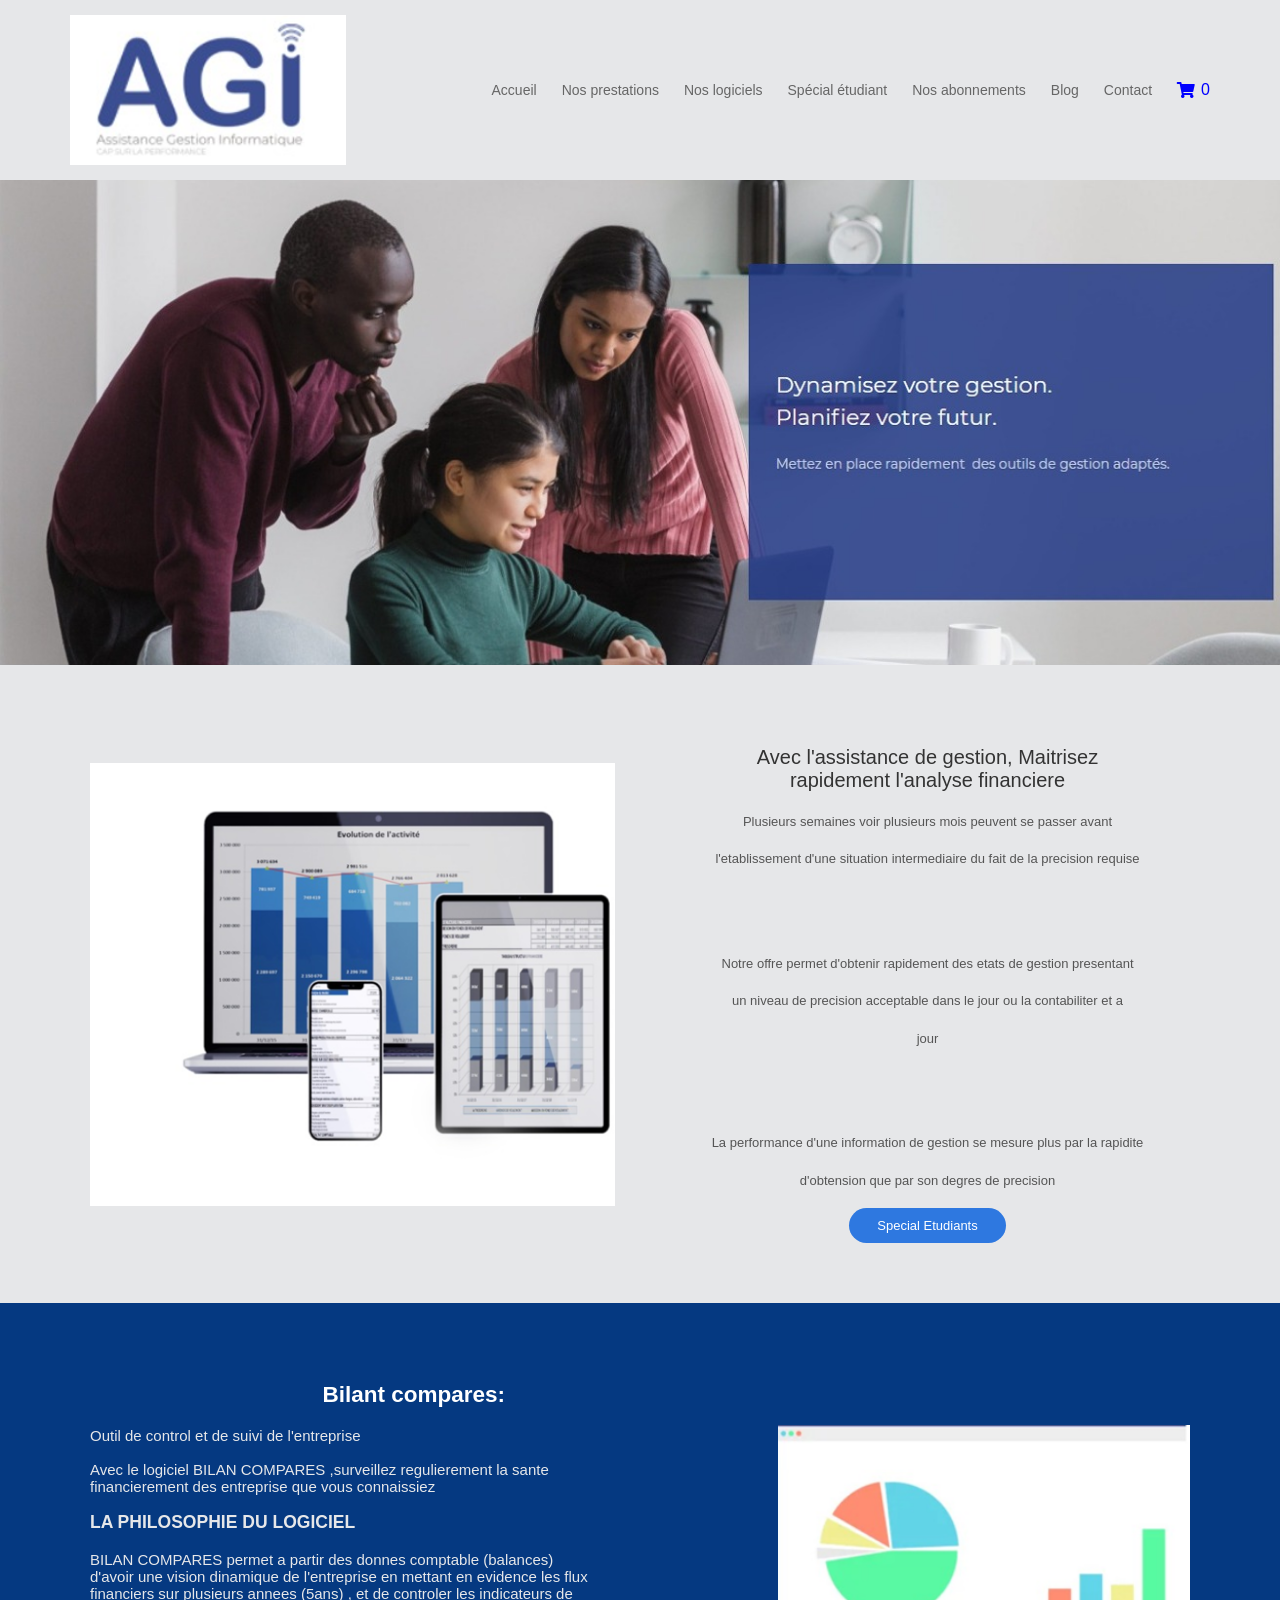
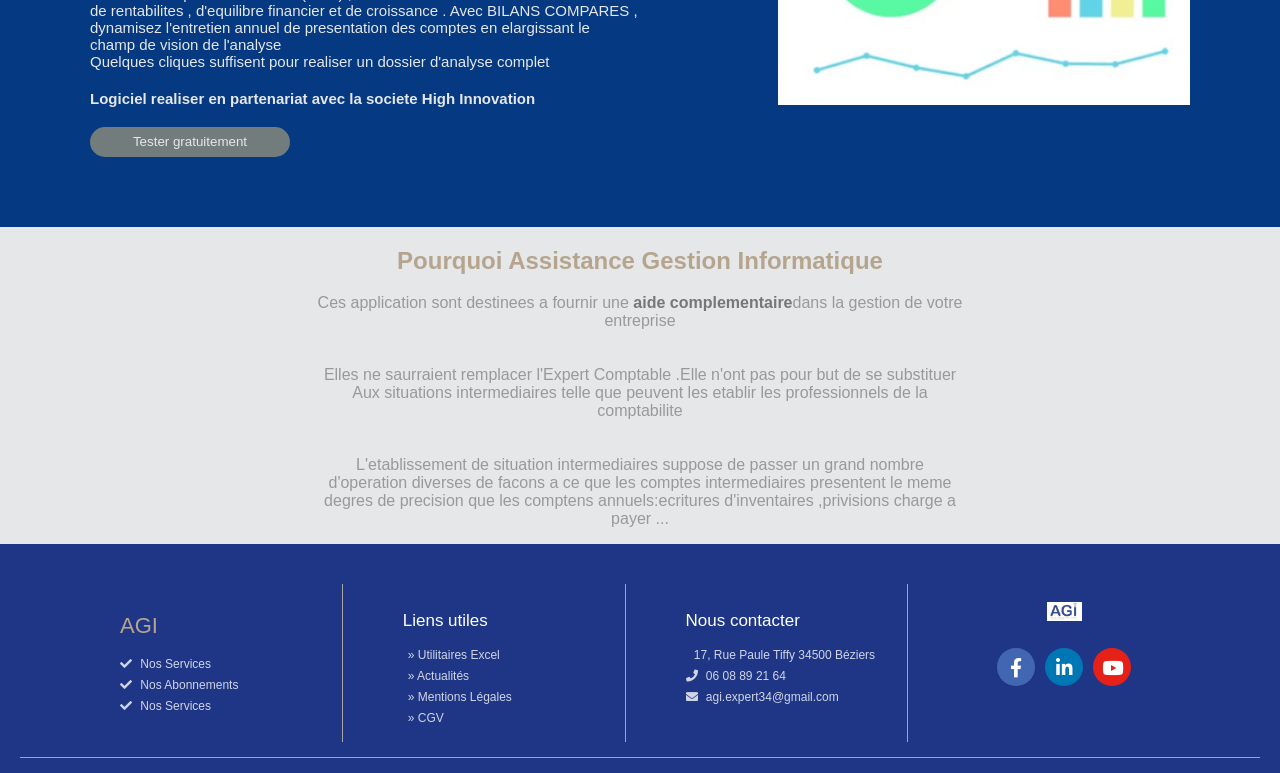
<file: acceuil.html>
<!DOCTYPE html>
<html lang="en">
<head>
    <meta charset="UTF-8">
    <meta name="viewport" content="width=device-width, initial-scale=1.0">
    <title> GPI </title>
    <link rel="stylesheet" href="acceuil.css">
    <link rel="stylesheet" href="nav.css">
    <link rel="stylesheet" href="footer.css">
    <link rel="stylesheet" href="font/css/all.css">
    
</head>
<body>
    <nav>

    <a href="acceuil.html" class="logo">
        <img src="assets/agi.png" alt="Logo AGI">
    </a>

    <ul>
        <li><a href="acceuil.html">Accueil</a></li>

        <li><a href="prestations.html">Nos prestations</a></li>

        <li><a href="logiciels.html">Nos logiciels</a></li>

        <li><a href="etudiants.html">Spécial étudiant</a></li>

        <li><a href="abonnements.html">Nos abonnements</a></li>

        <li><a href="blog.html">Blog</a></li>

        <li><a href="contact.html">Contact</a></li>

        <li>
            <a href="#" class="panier-lien">
                <i class="fas fa-shopping-cart"></i>
                <span id="compteur-panier">0</span>
            </a>
        </li>
    </ul>

</nav>
    <div > 
        <img src="assets/appe.jpeg" alt="">
    </div>
    <section class="section">
        <div class="conteneur">
            <div class="colonne-image">
                <img src="assets/tab.png" alt="">
            </div>
            <div class="colonne-texte">
                <h2>Avec l'assistance de gestion, Maitrisez  <br>rapidement l'analyse financiere</h2>
                <p>Plusieurs semaines voir plusieurs mois peuvent se passer avant</p>
                <p>l'etablissement d'une situation intermediaire du fait de la precision requise</p>
                <br>
                <br>
                <br>
                <p>Notre offre permet d'obtenir rapidement des etats de gestion presentant </p>
                <p>un niveau de precision acceptable dans le jour ou la contabiliter et a  </p>
                <p>jour</p>
                <br>
                <br>
                <br>
                <p>La performance d'une information de gestion se mesure plus par la rapidite </p>
                <p>d'obtension que par son degres de precision </p>
                <a href="">
                    <button>Special Etudiants </button>
                </a>
            </div>
        </div>
    </section>
    <section class="section2">
        <div class="conteneur2">
            <div class="gauche">
                <h1 class="titre">Bilant compares:</h1>  
                <p class="pa" >
                     Outil de control et de suivi de l'entreprise <br> <br> 
                    Avec le logiciel BILAN COMPARES ,surveillez regulierement la sante <br> 
                    financierement des entreprise que vous connaissiez
                </p>
                <h3>LA PHILOSOPHIE DU LOGICIEL </h3>
                <p class="pa" >BILAN COMPARES permet a partir des donnes comptable (balances) <br>
                d'avoir une vision dinamique  de l'entreprise en mettant en evidence  les flux
                <br> financiers sur plusieurs annees (5ans) , et de controler les indicateurs de <br>
                 de rentabilites , d'equilibre financier et de croissance . Avec BILANS COMPARES , <br>
                dynamisez l'entretien annuel de presentation des comptes en elargissant le <br>
                 champ  de vision de l'analyse <br> Quelques cliques suffisent pour realiser un dossier d'analyse complet 
                </p>
                <h4 >Logiciel realiser en partenariat avec la societe High Innovation </h4>
                <button class="bou">Tester gratuitement </button>
            </div>
        <div class="droite">
            <img src="assets/dia.png" alt="diagramme" class="diag">
        </div>
        </div>
    </section>



     <section class="section3">
        <div class="conteneur3">
            <div class="centre">
                <h1>Pourquoi Assistance Gestion Informatique </h1>
                <p>
                    Ces application sont destinees a fournir une <strong> aide complementaire</strong >dans la gestion de votre <br> entreprise  <br> <br> <br>
                    Elles ne saurraient remplacer l'Expert Comptable .Elle n'ont pas pour but de se substituer <br>
                    Aux situations intermediaires telle que peuvent les etablir les professionnels de la  <br class="c"> comptabilite <br>  <br> <br> 
                    L'etablissement de situation intermediaires suppose de passer un grand nombre <br> 
                    d'operation diverses de facons a ce que les comptes intermediaires presentent le meme <br>
                    degres de precision que les comptens annuels:ecritures d'inventaires ,privisions charge a <br class="c"> payer ...



                </p>
            </div>

        </div>
     </section>
</body>
 <footer class="footer">
    <div class="footer-conteneur">
        <div class="footer-colonne">
            <h2>AGI</h2>
            <ul>
                <li><i class="fas fa-check"></i> Nos Services</li>
                <li><i class="fas fa-check"></i> Nos Abonnements</li>
                <li><i class="fas fa-check"></i> Nos Services</li>
            </ul>
        </div>
          <div class="footer-colonne">
            <h3>Liens utiles</h3>

            <ul>
                <li><i class="fas fa-angles-right"></i>» Utilitaires Excel</li>
                <li><i class="fas fa-angles-right"></i>» Actualités</li>
                <li><i class="fas fa-angles-right"></i>» Mentions Légales</li>
                <li><i class="fas fa-angles-right"></i>» CGV</li>
            </ul>
        </div>

        <!-- Colonne 3 -->
        <div class="footer-colonne">
            <h3>Nous contacter</h3>

            <ul>
                <li><i class="fas fa-location-dot"></i> 17, Rue Paule Tiffy 34500 Béziers</li>
                <li><i class="fas fa-phone"></i> 06 08 89 21 64</li>
                <li><i class="fas fa-envelope"></i> agi.expert34@gmail.com</li>
            </ul>
        </div>

        <!-- Colonne 4 : Réseaux sociaux -->
<div class="footer-colonne reseaux">

    <div class="logo-reseaux">
        <img src="assets/agi.png" alt="Logo AGI">
    </div>

    <div class="social-icons">
        <a href="#" class="facebook">
            <i class="fab fa-facebook-f"></i>
        </a>

        <a href="#" class="linkedin">
            <i class="fab fa-linkedin-in"></i>
        </a>

        <a href="#" class="youtube">
            <i class="fab fa-youtube"></i>
        </a>
    </div>

</div>

    </div>


    <div class="footer-bas">
    </div>

    </div>
 </footer>

</html>
</file>
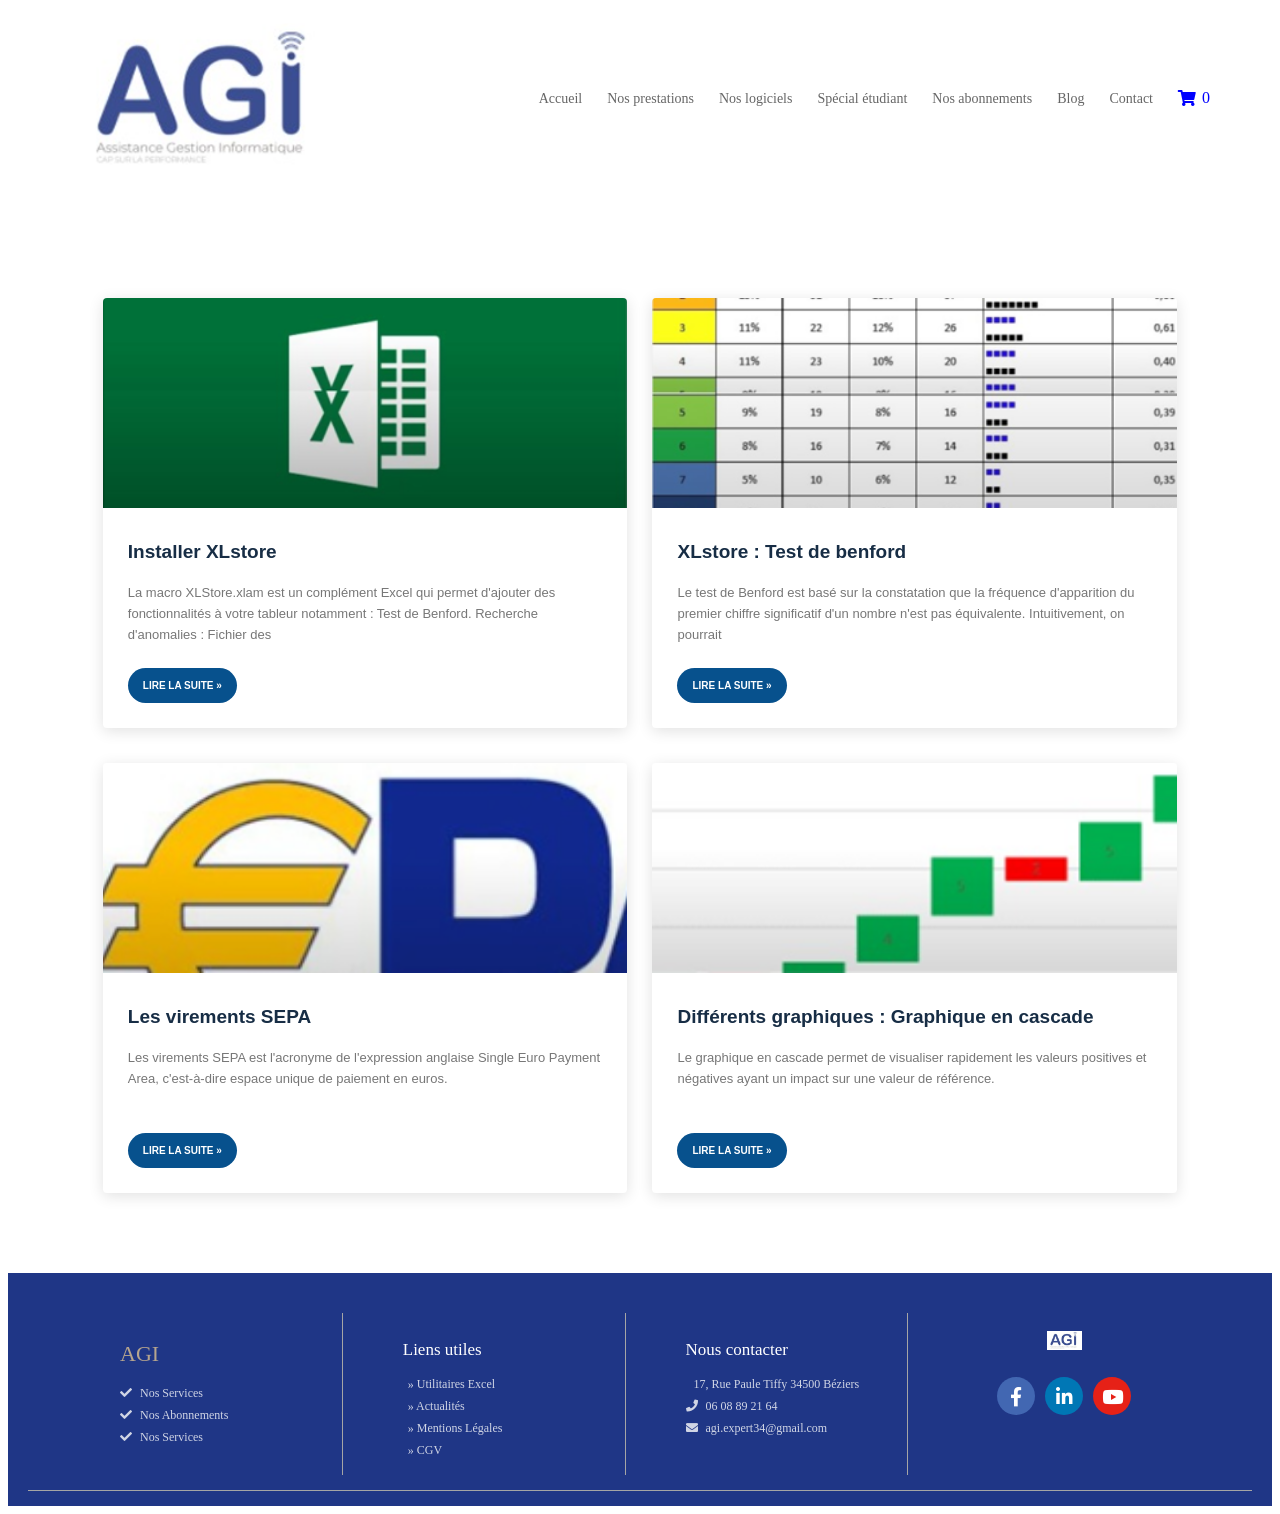
<file: blog.html>
<!DOCTYPE html>
<html lang="fr">

<head>
    <meta charset="UTF-8">
    <meta name="viewport" content="width=device-width, initial-scale=1.0">

    <title>Blog - AGI</title>

    <!-- CSS de la navigation commune -->
    <link rel="stylesheet" href="nav.css">
    <link rel="stylesheet" href="footer.css">
    <!-- CSS spécifique au blog -->
    <link rel="stylesheet" href="blog.css">

    <!-- Bibliothèque des icônes -->
    <link rel="stylesheet" href="font/css/all.css">

</head>

<body>

    <!-- ================= NAVIGATION ================= -->

    <nav>

        <a href="acceuil.html" class="logo">
            <img src="assets/agi.png" alt="Logo AGI">
        </a>

        <ul>

            <li>
                <a href="acceuil.html">Accueil</a>
            </li>

            <li>
                <a href="prestations.html">Nos prestations</a>
            </li>

            <li>
                <a href="logiciels.html">Nos logiciels</a>
            </li>

            <li>
                <a href="etudiants.html">Spécial étudiant</a>
            </li>

            <li>
                <a href="abonnements.html">Nos abonnements</a>
            </li>

            <li>
                <a href="blog.html" class="active">Blog</a>
            </li>

            <li>
                <a href="contact.html">Contact</a>
            </li>

            <li>
                <a href="#" class="panier-lien">
                    <i class="fas fa-shopping-cart"></i>
                    <span id="compteur-panier">0</span>
                </a>
            </li>

        </ul>

    </nav>


    <!-- ================= CONTENU BLOG ================= -->

    <main class="blog-container">

        <section class="blog-grid">


            <!-- ARTICLE 1 -->

            <article class="blog-card">

                <img src="assets/noum.png" alt="Installation XLstore">

                <div class="blog-content">

                    <h2>Installer XLstore</h2>

                    <p>
                        La macro XLStore.xlam est un complément Excel
                        qui permet d'ajouter des fonctionnalités à votre
                        tableur notamment : Test de Benford.
                        Recherche d'anomalies : Fichier des
                    </p>

                    <a href="#" class="read-more">
                        LIRE LA SUITE »
                    </a>

                </div>

            </article>


            <!-- ARTICLE 2 -->

            <article class="blog-card">

                <img src="assets/exel.png" alt="Test de Benford">

                <div class="blog-content">

                    <h2>XLstore : Test de benford</h2>

                    <p>
                        Le test de Benford est basé sur la constatation
                        que la fréquence d'apparition du premier chiffre
                        significatif d'un nombre n'est pas équivalente.
                        Intuitivement, on pourrait
                    </p>

                    <a href="#" class="read-more">
                        LIRE LA SUITE »
                    </a>

                </div>

            </article>


            <!-- ARTICLE 3 -->

            <article class="blog-card">

                <img src="assets/dev.png" alt="Virements SEPA">

                <div class="blog-content">

                    <h2>Les virements SEPA</h2>

                    <p>
                        Les virements SEPA est l'acronyme de
                        l'expression anglaise Single Euro Payment Area,
                        c'est-à-dire espace unique de paiement en euros.
                    </p>

                    <a href="#" class="read-more">
                        LIRE LA SUITE »
                    </a>

                </div>

            </article>


            <!-- ARTICLE 4 -->

            <article class="blog-card">

                <img src="assets/dias.png" alt="Graphique en cascade">

                <div class="blog-content">

                    <h2>Différents graphiques : Graphique en cascade</h2>

                    <p>
                        Le graphique en cascade permet de visualiser
                        rapidement les valeurs positives et négatives
                        ayant un impact sur une valeur de référence.
                    </p>

                    <a href="#" class="read-more">
                        LIRE LA SUITE »
                    </a>

                </div>

            </article>


        </section>

    </main>


</body>


<footer class="footer">
    <div class="footer-conteneur">
        <div class="footer-colonne">
            <h2>AGI</h2>
            <ul>
                <li><i class="fas fa-check"></i> Nos Services</li>
                <li><i class="fas fa-check"></i> Nos Abonnements</li>
                <li><i class="fas fa-check"></i> Nos Services</li>
            </ul>
        </div>
          <div class="footer-colonne">
            <h3>Liens utiles</h3>

            <ul>
                <li><i class="fas fa-angles-right"></i>» Utilitaires Excel</li>
                <li><i class="fas fa-angles-right"></i>» Actualités</li>
                <li><i class="fas fa-angles-right"></i>» Mentions Légales</li>
                <li><i class="fas fa-angles-right"></i>» CGV</li>
            </ul>
        </div>

        <!-- Colonne 3 -->
        <div class="footer-colonne">
            <h3>Nous contacter</h3>

            <ul>
                <li><i class="fas fa-location-dot"></i> 17, Rue Paule Tiffy 34500 Béziers</li>
                <li><i class="fas fa-phone"></i> 06 08 89 21 64</li>
                <li><i class="fas fa-envelope"></i> agi.expert34@gmail.com</li>
            </ul>
        </div>

        <!-- Colonne 4 : Réseaux sociaux -->
<div class="footer-colonne reseaux">

    <div class="logo-reseaux">
        <img src="assets/agi.png" alt="Logo AGI">
    </div>

    <div class="social-icons">
        <a href="#" class="facebook">
            <i class="fab fa-facebook-f"></i>
        </a>

        <a href="#" class="linkedin">
            <i class="fab fa-linkedin-in"></i>
        </a>

        <a href="#" class="youtube">
            <i class="fab fa-youtube"></i>
        </a>
    </div>

</div>

    </div>


    <div class="footer-bas">
    </div>

    </div>
 </footer>
</html>
</file>
<file: acceuil.css>
body{
  margin: 0;
  font-family: Arial, Helvetica, sans-serif;
  background-color: #e6e7e9;
}

.logo img{
  height: 150px;
  width: auto;
  display: block;
 
}
div img {
  width: 100%;
}


.section{
  background-color: #e6e7e9;
  padding: 60px 20px;
  font-family: Arial, Helvetica, sans-serif;
}
.conteneur{
  max-width: 1100px;
  margin:  0 auto;
  display: flex;
  align-items: center;
  gap: 50px;

}
.colonne-texte {

  flex: 1;
  text-align: center;
  color: #555555;

}
.colonne-image{
  flex: 1;
  text-align: center;
}
.colonne-image img{
  max-width: 100%;
  height: auto;
}

.colonne-texte h2{
  font-size: 20px;
  font-weight: normal;
  color: #333333;
  margin-bottom: 20px;
}
.colonne-texte p{
  font-size: 13px;
  line-height: 1.5;
  margin-bottom: 18px;
}
.colonne-texte a button {
  background-color: #2e78e0;
  color : #ffffff;
  border: none;
  padding: 10px 28px ;
  border-radius: 20px;
  font-size: 13px;
  cursor: pointer;
  margin-top: 1opx;
}
.colonne-texte button:hover{
  background-color: #1f2833;
}






.section2{
  background-color: #053981;
  padding:60px 20px ;
}
.conteneur2 {
    max-width: 1100px;
    margin: 0 auto;
    display: flex;
    align-items: center;
    justify-content: space-between;
    gap: 40px;
}

.titre{
  text-align: center;
  color: #ffffff;
}

.pa{
  color: #e6e7e9;
  margin-right: 100px;
}
h3{
  color: #e6e7e9;
}
h4{
  color: #e6e7e9 ;
}
.gauche{
  font-size: 15px;
}
.bou{
  border-radius: 20px;
  background-color: rgb(115, 124, 124);
  border:none;
  height: 30px;
  width: 200px;
  color: #e6e7e9;
  margin-bottom: 10px;
  
}
.droite {
    flex: 1;
    text-align: center;
}

.droite img {
    max-width: 100%;
    height: auto;
    display: block;
}


.conteneur3{
  text-align: center ;
}

.conteneur3 p{

  color:  #999999;
  font-weight: 300

}

.conteneur3  h1{
  color: #B6A58E;
}
strong {
    font-weight: 600;
    color: #777777;
}
</file>
<file: nav.css>
/* STYLE COMMUN DE LA BARRE DE NAVIGATION */

nav {
    display: flex;
    align-items: center;
    justify-content: space-between;

    padding: 15px 20px;
    max-width: 1140px;
    margin: 0 auto;
}

/* Logo */
nav .logo img {
    height: 150px;
    width: auto;
    display: block;
}

/* Liste des liens */
nav ul {
    display: flex;
    align-items: center;
    gap: 25px;

    padding: 0;
    margin: 0;
    list-style: none;
}

/* Liens */
nav ul li a {
    text-decoration: none;
    font-size: 14px;
    color: #666666;
    font-weight: 400;

    transition: color 0.3s ease;
}

/* Survol */
nav ul li a:hover {
    color: #1e73be;
}

/* Panier */
nav .panier-lien {
    display: flex;
    align-items: center;
    gap: 6px;
    font-size: 16px;
    color: blue;
}
</file>
<file: footer.css>
/* ================= FOOTER ================= */

.footer {
    background-color: #1F3686;
    padding: 40px 20px 15px;
    color: white;
}

.footer-conteneur {
    max-width: 1100px;
    margin: 0 auto;

    display: flex;
    justify-content: space-around;
    gap: 30px;
}

.footer-colonne {
    flex: 1;
    padding: 10px 30px;

    border-right: 1px solid #a5a5a5;
    min-height: 100px;
}

.footer-colonne h2 {
    color: #B6A58E;
    font-size: 22px;
    font-weight: 300;
}

.footer-colonne h3 {
    color: white;
    font-size: 17px;
    font-weight: 400;
}

.footer-colonne ul {
    list-style: none;
    padding: 0;
    margin: 0;
}

.footer-colonne li {
    font-size: 12px;
    color: #d0d5e5;
    margin-bottom: 7px;
}

.footer-colonne li i {
    margin-right: 5px;
    color: #d0d5e5;
}

.footer-bas {
    border-top: 1px solid #a5a5a5;
    margin-top: 15px;
}

/* Réseaux sociaux */

.reseaux {
    text-align: center;
}

.logo-reseaux img {
    width: 35px;
    height: 35px;
    object-fit: contain;
    margin-bottom: 15px;
}

.social-icons {
    display: flex;
    justify-content: center;
    gap: 10px;
}

.footer-colonne:last-child {
    border-right: none;
}

.social-icons a {
    width: 38px;
    height: 38px;
    border-radius: 50%;

    display: flex;
    align-items: center;
    justify-content: center;

    color: white;
    text-decoration: none;
    font-size: 19px;

    transition: transform 0.3s ease;
}

.social-icons a:hover {
    transform: translateY(-4px);
}

.facebook {
    background-color: #4267B2;
}

.linkedin {
    background-color: #0077B5;
}

.youtube {
    background-color: #e62117;
}


/* Responsive */

@media screen and (max-width: 768px) {

    .footer-conteneur {
        flex-wrap: wrap;
    }

    .footer-colonne {
        flex: 1 1 40%;
        border-right: none;
    }

}

@media screen and (max-width: 480px) {

    .footer-colonne {
        flex: 1 1 100%;
    }

}
</file>
<file: blog.css>
/* Conteneur principal */
.blog-container {
    width: 85%;
    max-width: 1200px;
    margin: 110px auto 80px;
}

/* Grille des articles */
.blog-grid {
    display: grid;
    grid-template-columns: repeat(2, 1fr);
    gap: 35px 25px;
}

/* Carte */
.blog-card {
    background-color: white;
    border-radius: 4px;
    overflow: hidden;

    box-shadow: 0 3px 15px rgba(0, 0, 0, 0.12);

    transition: transform 0.3s ease,
                box-shadow 0.3s ease;
}

/* Effet au survol */
.blog-card:hover {
    transform: translateY(-5px);

    box-shadow: 0 7px 20px rgba(0, 0, 0, 0.18);
}

/* Images */
.blog-card img {
    width: 100%;
    height: 210px;
    object-fit: cover;
    display: block;
}

/* Contenu de la carte */
.blog-content {
    padding: 25px;
}

/* Titres */
.blog-content h2 {
    font-family: Arial, sans-serif;
    font-size: 19px;
    font-weight: 600;
    color: #172d45;

    margin: 8px 0 20px;
}

/* Descriptions */
.blog-content p {
    font-family: Arial, sans-serif;
    font-size: 13px;
    line-height: 1.6;
    color: #777;

    min-height: 65px;
    margin-bottom: 20px;
}

/* Bouton lire la suite */
.read-more {
    display: inline-block;

    background-color: #07518d;
    color: white;

    text-decoration: none;
    font-family: Arial, sans-serif;
    font-size: 10px;
    font-weight: bold;

    padding: 12px 15px;
    border-radius: 25px;

    transition: background-color 0.3s ease;
}

.read-more:hover {
    background-color: #e49b24;
    color: white;
}


/* Adaptation tablette */
@media screen and (max-width: 768px) {

    .blog-container {
        width: 90%;
        margin-top: 60px;
    }

    .blog-grid {
        grid-template-columns: 1fr;
    }

}


/* Adaptation téléphone */
@media screen and (max-width: 480px) {

    .blog-container {
        width: 92%;
    }

    .blog-card img {
        height: 180px;
    }

    .blog-content {
        padding: 18px;
    }

}
</file>
